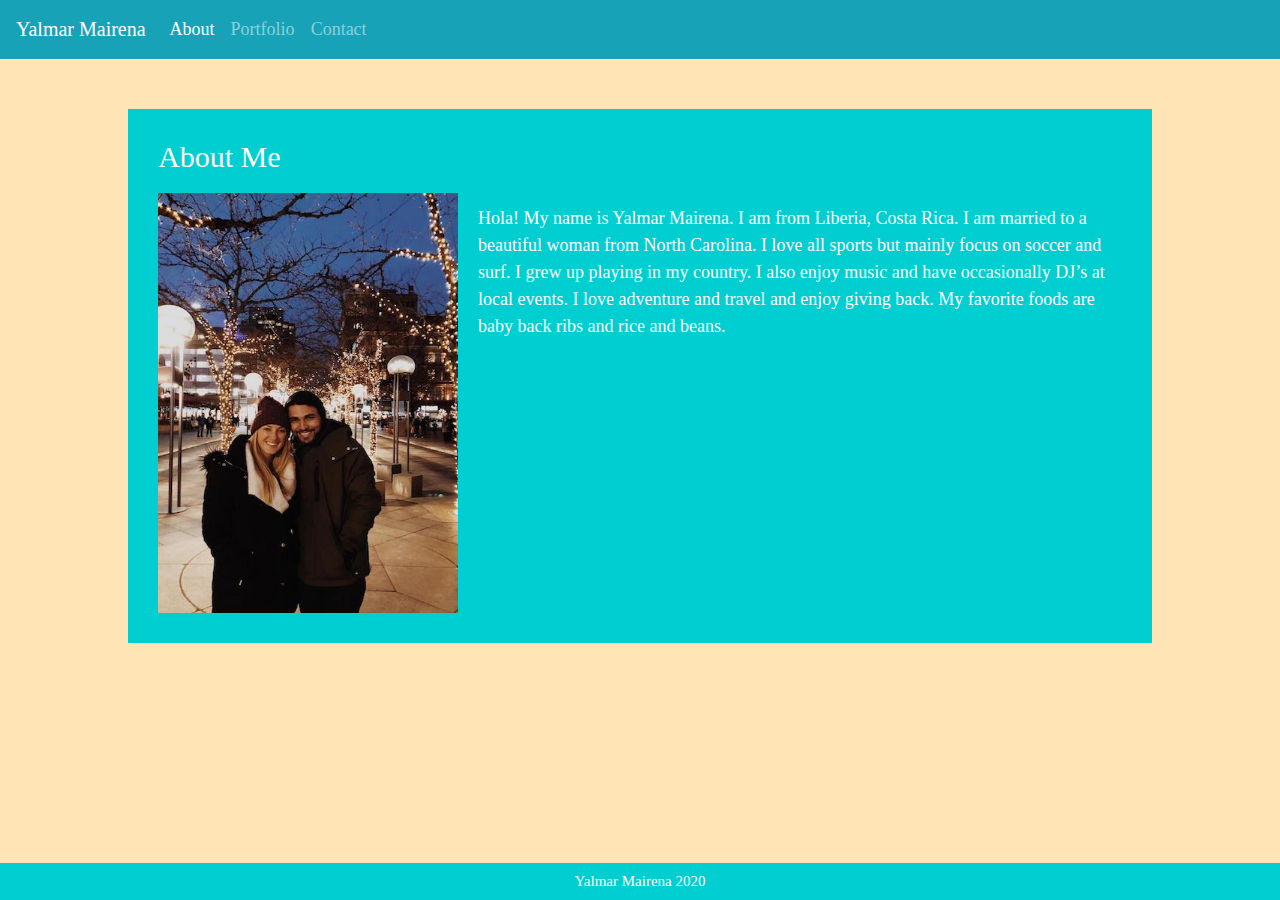
<file: index.html>
<!DOCTYPE html>
<html lang="en">

<head>
    <meta charset="UTF-8">
    <meta name="viewport" content="width=device-width, initial-scale=1.0">
    <title>Yalmar's Portfolio</title>
    <link rel="stylesheet" type="text/css" href="reset.css">
    <link rel="stylesheet" href="https://stackpath.bootstrapcdn.com/bootstrap/4.4.1/css/bootstrap.min.css"
        integrity="sha384-Vkoo8x4CGsO3+Hhxv8T/Q5PaXtkKtu6ug5TOeNV6gBiFeWPGFN9MuhOf23Q9Ifjh" crossorigin="anonymous">
    <link rel="stylesheet" type="text/css" href="stylesheet.css">
</head>

<body>
    <header>
        <nav class="navbar navbar-expand-lg navbar-dark bg-info">
            <a class="navbar-brand" href="#">Yalmar Mairena</a>
            <button class="navbar-toggler" type="button" data-toggle="collapse" data-target="#navbarNav"
                aria-controls="navbarNav" aria-expanded="false" aria-label="Toggle navigation">
                <span class="navbar-toggler-icon"></span>
            </button>
            <div class="collapse navbar-collapse" id="navbarNav">
                <ul class="navbar-nav">
                    <li class="nav-item active">
                        <a class="nav-link" href="index.html">About<span class="sr-only">(current)</span></a>
                    </li>
                    <li class="nav-item">
                        <a class="nav-link" href="portfolio.html">Portfolio</a>
                    </li>
                    <li class="nav-item">
                        <a class="nav-link" href="contact.html">Contact</a>
                    </li>
                </ul>
            </div>
        </nav>
    </header>
    <main>
        <section id="container">
            <div id="bio">
                <h1>About Me</h1>
                <img id="bioimg" src="Images/test.jpeg" class="img-fluid" alt="Yalmar's-Picture">
                <p class="p1">Hola! My name is Yalmar Mairena. I am from Liberia, Costa Rica. I am married to a
                    beautiful woman from North Carolina. I love all sports but mainly focus on soccer and surf. I grew up playing
                    in my country. I also enjoy music and have occasionally DJ’s at local events. I love adventure and
                    travel and enjoy giving back. My favorite foods are baby back ribs and rice and beans.</p>
            </div>
        </section>
    </main>
    <footer class="footer">
        <div class="footcontainer">
            <p class="p2">Yalmar Mairena 2020</p>
        </div>
    </footer>

    <script src="https://code.jquery.com/jquery-3.4.1.slim.min.js"
        integrity="sha384-J6qa4849blE2+poT4WnyKhv5vZF5SrPo0iEjwBvKU7imGFAV0wwj1yYfoRSJoZ+n"
        crossorigin="anonymous"></script>
    <script src="https://cdn.jsdelivr.net/npm/popper.js@1.16.0/dist/umd/popper.min.js"
        integrity="sha384-Q6E9RHvbIyZFJoft+2mJbHaEWldlvI9IOYy5n3zV9zzTtmI3UksdQRVvoxMfooAo"
        crossorigin="anonymous"></script>
    <script src="https://stackpath.bootstrapcdn.com/bootstrap/4.4.1/js/bootstrap.min.js"
        integrity="sha384-wfSDF2E50Y2D1uUdj0O3uMBJnjuUD4Ih7YwaYd1iqfktj0Uod8GCExl3Og8ifwB6"
        crossorigin="anonymous"></script>
</body>

</html>
</file>
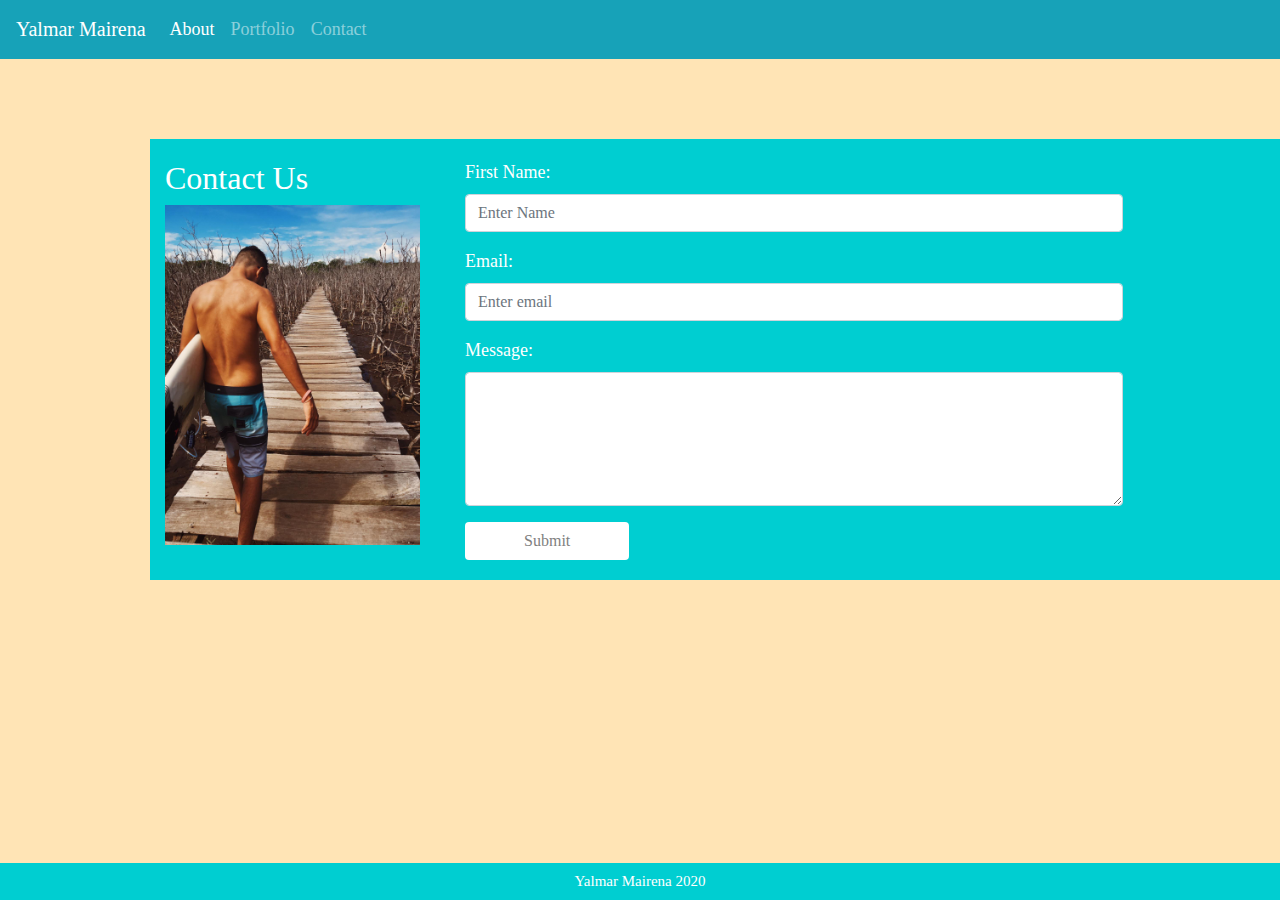
<file: contact.html>
<!DOCTYPE html>
<html lang="en">

<head>
    <meta charset="UTF-8">
    <meta name="viewport" content="width=device-width, initial-scale=1.0">
    <title>Portfolio</title>
    <link rel="stylesheet" type="text/css" href="reset.css">
    <link rel="stylesheet" href="https://stackpath.bootstrapcdn.com/bootstrap/4.4.1/css/bootstrap.min.css"
        integrity="sha384-Vkoo8x4CGsO3+Hhxv8T/Q5PaXtkKtu6ug5TOeNV6gBiFeWPGFN9MuhOf23Q9Ifjh" crossorigin="anonymous">
    <link rel="stylesheet" type="text/css" href="contact.css">
</head>

<body>
    <header>
        <nav class="navbar navbar-expand-lg navbar-dark bg-info">
            <a class="navbar-brand" href="#">Yalmar Mairena</a>
            <button class="navbar-toggler" type="button" data-toggle="collapse" data-target="#navbarNav"
                aria-controls="navbarNav" aria-expanded="false" aria-label="Toggle navigation">
                <span class="navbar-toggler-icon"></span>
            </button>
            <div class="collapse navbar-collapse" id="navbarNav">
                <ul class="navbar-nav">
                    <li class="nav-item active">
                        <a class="nav-link" href="index.html">About<span class="sr-only">(current)</span></a>
                    </li>
                    <li class="nav-item">
                        <a class="nav-link" href="portfolio.html">Portfolio</a>
                    </li>
                    <li class="nav-item">
                        <a class="nav-link" href="contact.html">Contact</a>
                    </li>
                </ul>
            </div>
        </nav>
    </header>
    <main>
        <div class="container">
            <div class="row">
                <div class="col-md-3">
                    <div class="contact-info">
                        <h2>Contact Us</h2>
                        <img id="contact-img" src="Images/WhatsApp Image 2020-02-27 at 1.32.17 PM (1).jpeg" class="img-fluid" alt="Yalmar's Image"/>
                    </div>
                </div>
                <div class="col-md-9">
                    <div class="contact-form">
                        <div class="form-group">
                            <label class="control-label col-sm-2" for="fname">First Name:</label>
                            <div class="col-sm-10">
                                <input type="text" class="form-control" id="fname" placeholder="Enter Name"
                                    name="fname">
                            </div>
                        </div>
                        <div class="form-group">
                            <label class="control-label col-sm-2" for="email">Email:</label>
                            <div class="col-sm-10">
                                <input type="email" class="form-control" id="email" placeholder="Enter email"
                                    name="email">
                            </div>
                        </div>
                        <div class="form-group">
                            <label class="control-label col-sm-2" for="comment">Message:</label>
                            <div class="col-sm-10">
                                <textarea class="form-control" rows="5" id="comment"></textarea>
                            </div>
                        </div>
                        <div class="form-group">
                            <div class="col-sm-offset-2 col-sm-10">
                                <button type="submit" class="btn btn-default">Submit</button>
                            </div>
                        </div>
                    </div>
                </div>
            </div>
        </div>
    </main>
    <footer class="footer">
        <div class="footcontainer">
            <p class="p2">Yalmar Mairena 2020</p>
        </div>
    </footer>

    <script src="https://code.jquery.com/jquery-3.4.1.slim.min.js"
        integrity="sha384-J6qa4849blE2+poT4WnyKhv5vZF5SrPo0iEjwBvKU7imGFAV0wwj1yYfoRSJoZ+n"
        crossorigin="anonymous"></script>
    <script src="https://cdn.jsdelivr.net/npm/popper.js@1.16.0/dist/umd/popper.min.js"
        integrity="sha384-Q6E9RHvbIyZFJoft+2mJbHaEWldlvI9IOYy5n3zV9zzTtmI3UksdQRVvoxMfooAo"
        crossorigin="anonymous"></script>
    <script src="https://stackpath.bootstrapcdn.com/bootstrap/4.4.1/js/bootstrap.min.js"
        integrity="sha384-wfSDF2E50Y2D1uUdj0O3uMBJnjuUD4Ih7YwaYd1iqfktj0Uod8GCExl3Og8ifwB6"
        crossorigin="anonymous"></script>
</body>

</html>
</file>
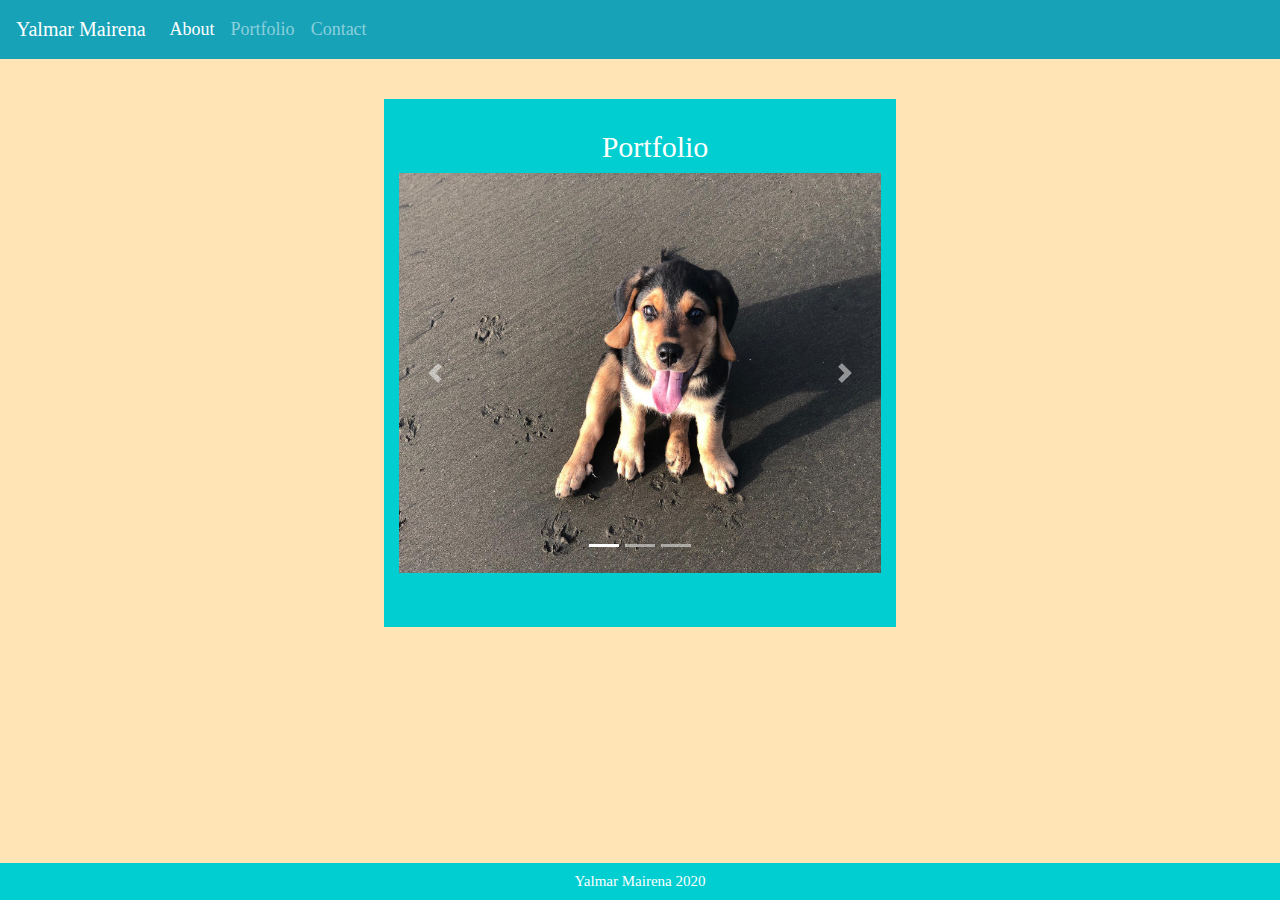
<file: portfolio.html>
<!DOCTYPE html>
<html lang="en">

<head>
    <meta charset="UTF-8">
    <meta name="viewport" content="width=device-width, initial-scale=1.0">
    <title>Portfolio</title>
    <link rel="stylesheet" type="text/css" href="reset.css">
    <link rel="stylesheet" href="https://stackpath.bootstrapcdn.com/bootstrap/4.4.1/css/bootstrap.min.css"
        integrity="sha384-Vkoo8x4CGsO3+Hhxv8T/Q5PaXtkKtu6ug5TOeNV6gBiFeWPGFN9MuhOf23Q9Ifjh" crossorigin="anonymous">
    <link rel="stylesheet" type="text/css" href="portfolio.css">
</head>

<body>
    <header>
        <nav class="navbar navbar-expand-lg navbar-dark bg-info">
            <a class="navbar-brand" href="#">Yalmar Mairena</a>
            <button class="navbar-toggler" type="button" data-toggle="collapse" data-target="#navbarNav"
                aria-controls="navbarNav" aria-expanded="false" aria-label="Toggle navigation">
                <span class="navbar-toggler-icon"></span>
            </button>
            <div class="collapse navbar-collapse" id="navbarNav">
                <ul class="navbar-nav">
                    <li class="nav-item active">
                        <a class="nav-link" href="index.html">About<span class="sr-only">(current)</span></a>
                    </li>
                    <li class="nav-item">
                        <a class="nav-link" href="portfolio.html">Portfolio</a>
                    </li>
                    <li class="nav-item">
                        <a class="nav-link" href="contact.html">Contact</a>
                    </li>
                </ul>
            </div>
        </nav>
    </header>
    <main id="main">
        <div class="container">
            <div class="row">
                <div class="col-md-12">
                    <h1>Portfolio</h1>
                </div>
            </div>
            <div class="row">
                <div class="col-md-12">
                    <div id="carouselExampleIndicators" class="carousel slide" data-ride="carousel">
                        <ol class="carousel-indicators">
                            <li data-target="#carouselExampleIndicators" data-slide-to="0" class="active"></li>
                            <li data-target="#carouselExampleIndicators" data-slide-to="1"></li>
                            <li data-target="#carouselExampleIndicators" data-slide-to="2"></li>
                        </ol>
                        <div class="carousel-inner">
                            <div class="carousel-item active">
                                <img src="Images/WhatsApp Image 2020-02-27 at 1.32.13 PM (1).jpeg" class="img-fluid"
                                    alt="Coco Puppy" style="margin: auto; height: 400px">
                            </div>
                            <div class="carousel-item">
                                <img src="Images/WhatsApp Image 2020-02-27 at 1.32.13 PM.jpeg" class="img-fluid"
                                    alt="Beach day" style="margin: auto; height: 400px">
                            </div>
                            <div class="carousel-item">
                                <img src="Images/WhatsApp Image 2020-02-27 at 1.32.14 PM (1).jpeg" class="img-fluid"
                                    alt="My soccer team" style="margin: auto; height: 400px">
                            </div>
                            <div class="carousel-item">
                                <img src="Images/WhatsApp Image 2020-02-27 at 1.32.18 PM (1).jpeg" class="img-fluid"
                                    alt="Walking with Coco" style="margin: auto; height: 400px">
                            </div>
                            <div class="carousel-item">
                                <img src="Images/WhatsApp Image 2020-02-27 at 1.32.18 PM.jpeg" class="img-fluid"
                                    alt="Coach Yalmar" style="margin: auto; height: 400px">
                            </div>
                        </div>
                        <a class="carousel-control-prev" href="#carouselExampleIndicators" role="button"
                            data-slide="prev">
                            <span class="carousel-control-prev-icon" aria-hidden="true"></span>
                            <span class="sr-only">Previous</span>
                        </a>
                        <a class="carousel-control-next" href="#carouselExampleIndicators" role="button"
                            data-slide="next">
                            <span class="carousel-control-next-icon" aria-hidden="true"></span>
                            <span class="sr-only">Next</span>
                        </a>
                    </div>
                </div>
            </div>
        </div>
        <br><br>

    </main>
    <br><br>
    <footer class="footer">
        <div class="footcontainer">
            <p class="p2">Yalmar Mairena 2020</p>
        </div>
    </footer>

    <script src="https://code.jquery.com/jquery-3.4.1.slim.min.js"
        integrity="sha384-J6qa4849blE2+poT4WnyKhv5vZF5SrPo0iEjwBvKU7imGFAV0wwj1yYfoRSJoZ+n"
        crossorigin="anonymous"></script>
    <script src="https://cdn.jsdelivr.net/npm/popper.js@1.16.0/dist/umd/popper.min.js"
        integrity="sha384-Q6E9RHvbIyZFJoft+2mJbHaEWldlvI9IOYy5n3zV9zzTtmI3UksdQRVvoxMfooAo"
        crossorigin="anonymous"></script>
    <script src="https://stackpath.bootstrapcdn.com/bootstrap/4.4.1/js/bootstrap.min.js"
        integrity="sha384-wfSDF2E50Y2D1uUdj0O3uMBJnjuUD4Ih7YwaYd1iqfktj0Uod8GCExl3Og8ifwB6"
        crossorigin="anonymous"></script>
</body>

</html>
</file>
<file: stylesheet.css>
body {
  padding: 0;
  margin: 0;
  font-family: Georgia, "Times New Roman", Times, serif;
  font-size: 18px;
  line-height: 150%;
  background-color:#ffe4b5; 
}
h1 {
    font-size: 30px;
    margin-top: 30px;
    margin-left: 30px;
    font-style: bold;
    color: white;
}
.p1 {
    margin-top: 30px;
    margin-right: 20px;
    color: white;
}

#container {
    margin: 0 auto;
    margin-top: 50px;
    margin-bottom: 50px;
    width: 1024px;
}

#bio,
#bioimg {
    float: left;
    background-color:#00ced1;
}

#bioimg {
    margin-top: 10px;
    margin-bottom: 30px;
    width: 300px;
    height: 420px;
    margin-right: 20px;
    margin-left: 30px;
}
.p2 {
    margin-top: 05px;
    margin-bottom: 05px;
    font-size: 15px;
    font-style: bolder;
}
.footer {
    position: fixed;
    left: 0;
    bottom: 0;
    width: 100%;
    background-color: #00ced1;
    color: white;
    text-align: center;
}
</file>
<file: contact.css>
body {
    padding: 0;
    margin: 0;
    font-family: Georgia, "Times New Roman", Times, serif;
    font-size: 18px;
    line-height: 150%;
    color: #333; 
    background-color:#ffe4b5; 
  }
.container{
    margin-top: 80px;
    background-color: #00ced1;
    color: white;
    margin-right: 150px;
    margin-left: 150px;
}
.contact-info{
    margin-top: 20px;
    margin-bottom: 30px;
}
.contact-form{
    margin-top: 20px;
    margin-bottom: 20px;
}
.contact-form button{
    background: white;
    color: grey;
    font-weight: 100;
    width: 25%;
}
.contact-form button:focus{
    box-shadow:none;
}
  .p2 {
      margin-top: 05px;
      margin-bottom: 05px;
      font-size: 15px;
      font-style: bolder;
  }
  .footer {
      position: fixed;
      left: 0;
      bottom: 0;
      width: 100%;
      background-color: #00ced1;
      color: white;
      text-align: center;
  }
</file>
<file: portfolio.css>
body {
    padding: 0;
    margin: 0;
    font-family: Georgia, "Times New Roman", Times, serif;
    font-size: 18px;
    line-height: 150%;
    background-color: #ffe4b5;
}

#main {
    margin: 0 auto;
    margin-top: 40px;
    margin-bottom: 30px;
    width: 40%;
    height: 40%;
    background-color: #00ced1;
    float: center;
}

h1 {
    text-align: center;
    font-size: 30px;
    margin-top: 30px;
    margin-left: 30px;
    font-style: bold;
    color: white;
}

.p2 {
    margin-top: 05px;
    margin-bottom: 05px;
    font-size: 15px;
    font-style: bolder;
}

.footer {
    position: fixed;
    left: 0;
    bottom: 0;
    width: 100%;
    background-color: #00ced1;
    color: white;
    text-align: center;
}
</file>
